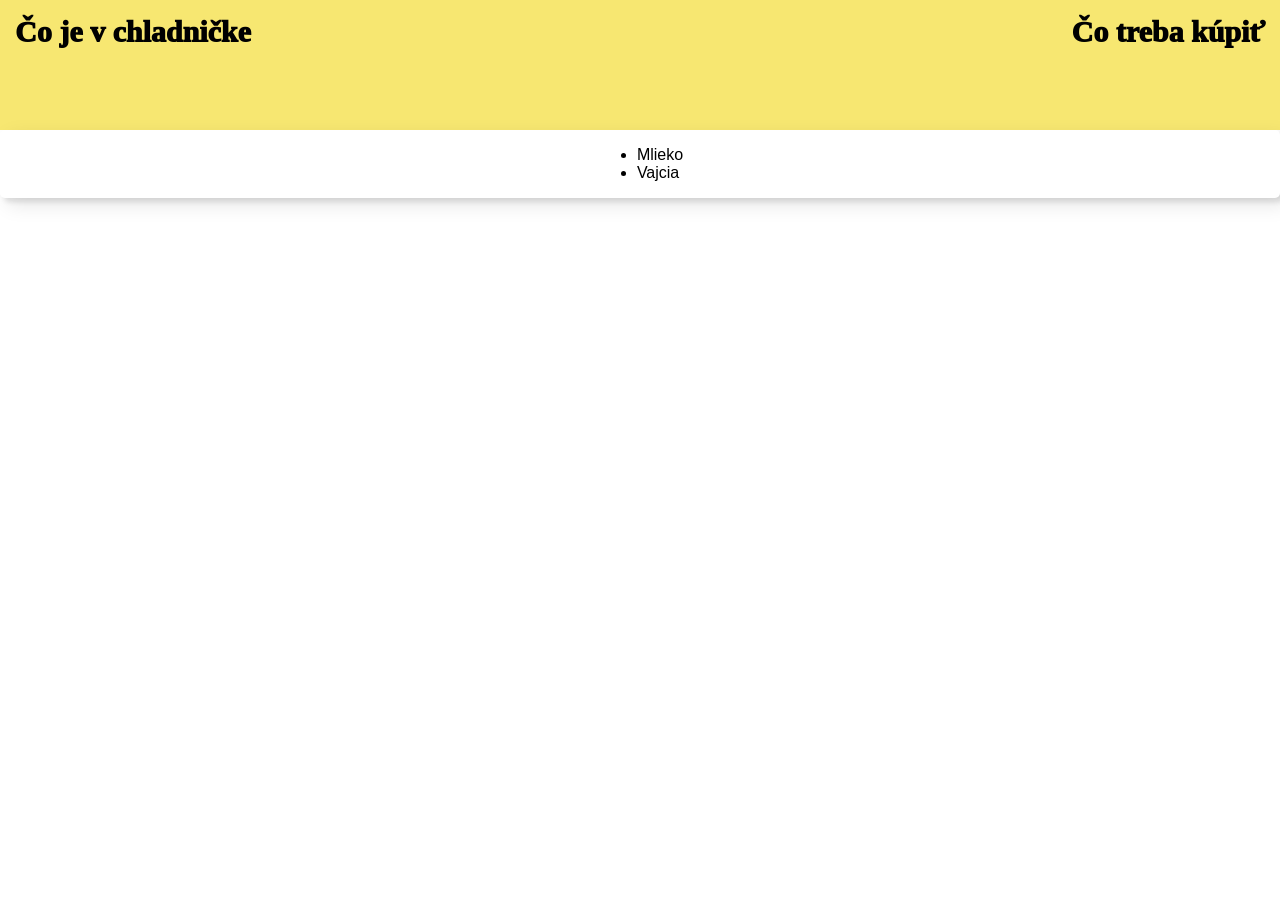
<file: index.html>
<!DOCTYPE html>
<html lang="sk">
    <head>
        <meta charset="UTF-8">
    <meta name="viewport" content="width=device-width, initial-scale=1.0">
        <title>
chladnička
        </title>
        <link rel="stylesheet" href="style.css">
    </head>
    <body>
        <header>
            <a href="index.html">Čo je v chladničke</a>
            <a href="CoTrebaKupit.html">Čo treba kúpiť</a>
        </header>
<section class = "list">
    <ul>
        <li>Mlieko</li>
        <li>Vajcia</li>
    </ul>
</section>

    </body>
</html>
</file>
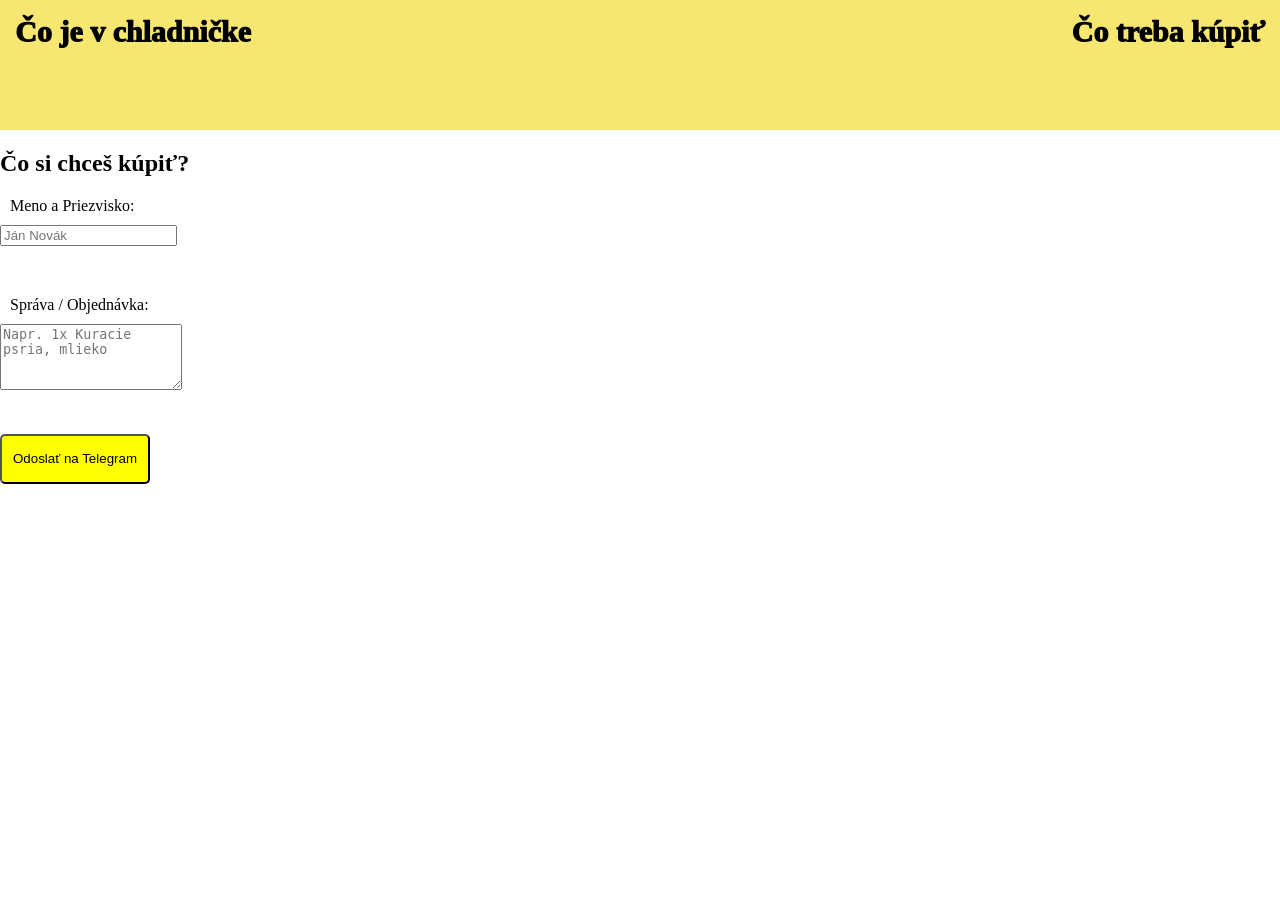
<file: CoTrebaKupit.html>
<!DOCTYPE html>
<html lang="sk">
    <head>
         <meta charset="UTF-8">
    <meta name="viewport" content="width=device-width, initial-scale=1.0">
        <title>

        </title>
        <link rel="stylesheet" href="style.css">
    </head>
    <body>
        <header>
            <a href="index.html">Čo je v chladničke</a>
              <a href="CoTrebaKupit.html">Čo treba kúpiť</a>
        </header>
<div class="form-container">
    <h2>Čo si chceš kúpiť?</h2>

    <form id="orderForm">
      <!-- Meno -->
      <div class="form-group">
        <label for="meno">Meno a Priezvisko:</label>
        <input type="text" id="meno" placeholder="Ján Novák" required>
      </div>

    
      <!-- Správa -->
      <div class="form-group">
        <label for="sprava">Správa / Objednávka:</label>
        <textarea id="sprava" placeholder="Napr. 1x Kuracie psria, mlieko" rows="4" required></textarea>
      </div>

      <!-- Tlačidlo -->
      <button type="submit">Odoslať na Telegram</button>
    </form>
  </div>

  <!-- Prepojenie na samostatný JavaScript súbor -->
  <script src="script.js"></script>

    </body>
</html>
</file>
<file: style.css>
body{
     padding:0;
    margin:0;
}


header{
background-color:#f7e771;
height: 100px;
width:auto;
 padding: 15px;
    display: flex;
    justify-content: space-between;
    align-items: top;
}

header a{
    text-decoration: none;
    color:black;
    font-size:30px;
    font-weight: 1000;
}

header a:hover  {
text-decoration:underline;
}


.list{
    border-radius: 5px;
    display:flex;
    justify-content: center;
    background:transparent;
    font-family:'Lato', sans-serif ;
    position: relative;
     box-shadow:inset 2px 2px 2px 0px rgba(255,255,255,.5),
    7px 7px 20px 0px rgba(0,0,0,.1),
     4px 4px 5px 0px rgba(0,0,0,.1);
   outline: none;
}



.orderForm{
display: flex;
justify-content: left;
}

button{
    border-radius: 5px;
    width: 150px;
    height:50px;
    background-color: rgb(255, 255, 0);
}

button:hover{
background-color: #978600;

}

button:active{
    transform: scale(0.9);
}


.form-group label{
display: block;
    align-items: top;
    margin: 10px;

}

.form-group input{
    margin-bottom: 40px;
}


.form-group textarea{
    margin-bottom: 40px;
}
</file>
